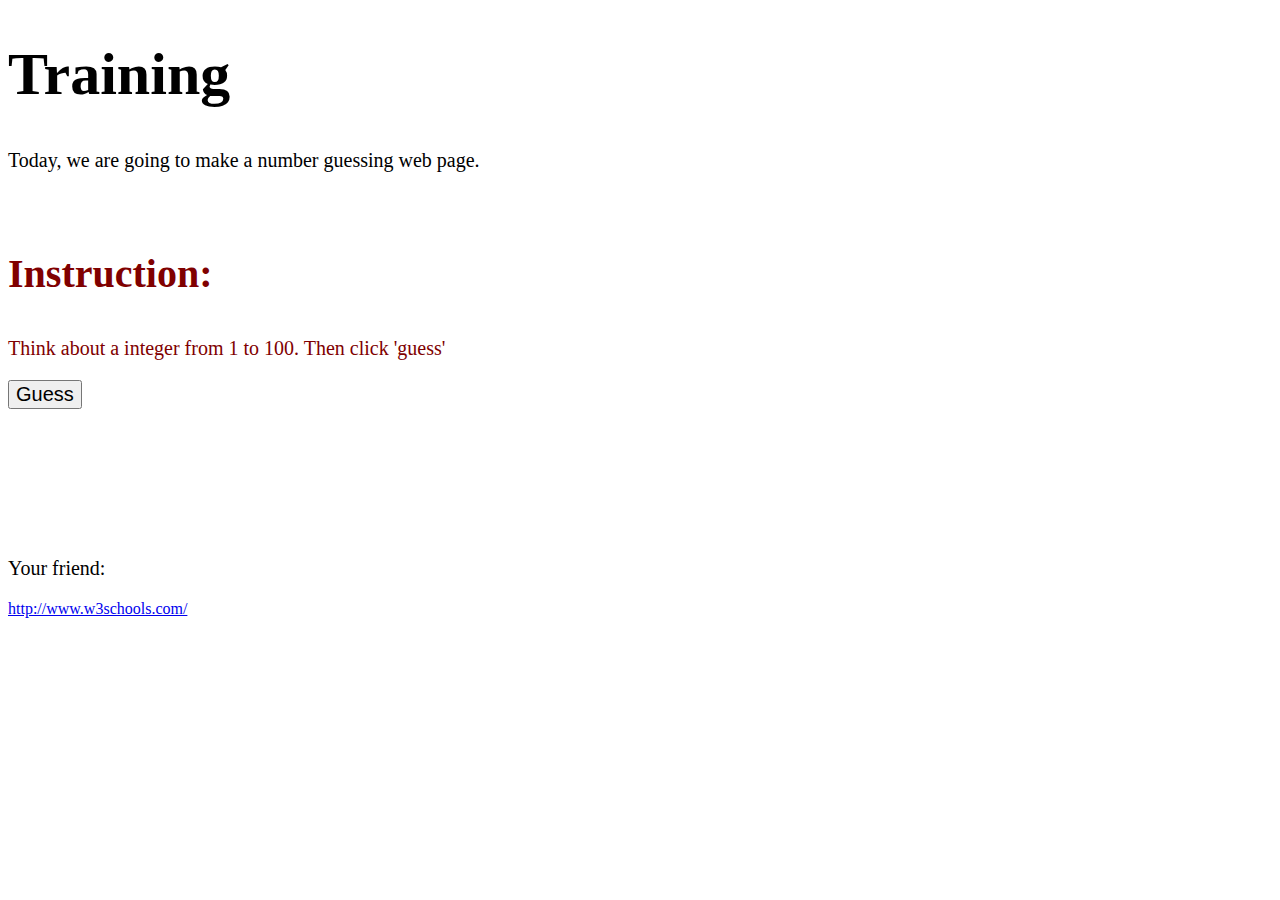
<file: polls/templates/polls/training.html>
<!DOCTYPE html>
<html lang="en">
<head>
    <meta charset="UTF-8">
    <title>training page</title>
    <link rel="stylesheet" type="text/css" href="../../static/polls/training.css">
    <script src="https://ajax.googleapis.com/ajax/libs/jquery/1.11.2/jquery.min.js"></script>
    <script type="text/javascript" src="../../static/polls/training.js"></script>
</head>
<body>
<div>
    <h1>Training</h1>
    <p>Today, we are going to make a number guessing web page.</p>
    <br>
    <h3 class="red">Instruction:</h3>
    <p class="red">Think about a integer from 1 to 100. Then click 'guess' </p>
    <button class="custom_btn start_btn_grp" id="start_btn">Guess</button>
    <br>
    <p id="number"></p>
    <br>
    <button class="custom_btn playing_btn_grp" id="number_big_btn" hidden>Too big</button>
    <button class="custom_btn playing_btn_grp" id="number_small_btn" hidden>Too small</button>
    <br>
    <button class="custom_btn playing_btn_grp" id="correct_btn" style="font-size: 50px" hidden>Correct</button>
    <p style="font-size: 100px" hidden id="lol_text">LOL</p>
</div>
<br>
<br>
<br>
<br>
<div><p>Your friend: </p><a href="http://www.w3schools.com/">http://www.w3schools.com/</a> </div>

</body>
</html>
</file>
<file: polls/static/polls/training.css>
h1 {
    font-size: 60px;
}

h3 {
    font-size: 40px;
}

p {
    font-size: 20px;
}

.red {
    color: #800000;
}

.custom_btn{
    font-size: 20px;
}
</file>
